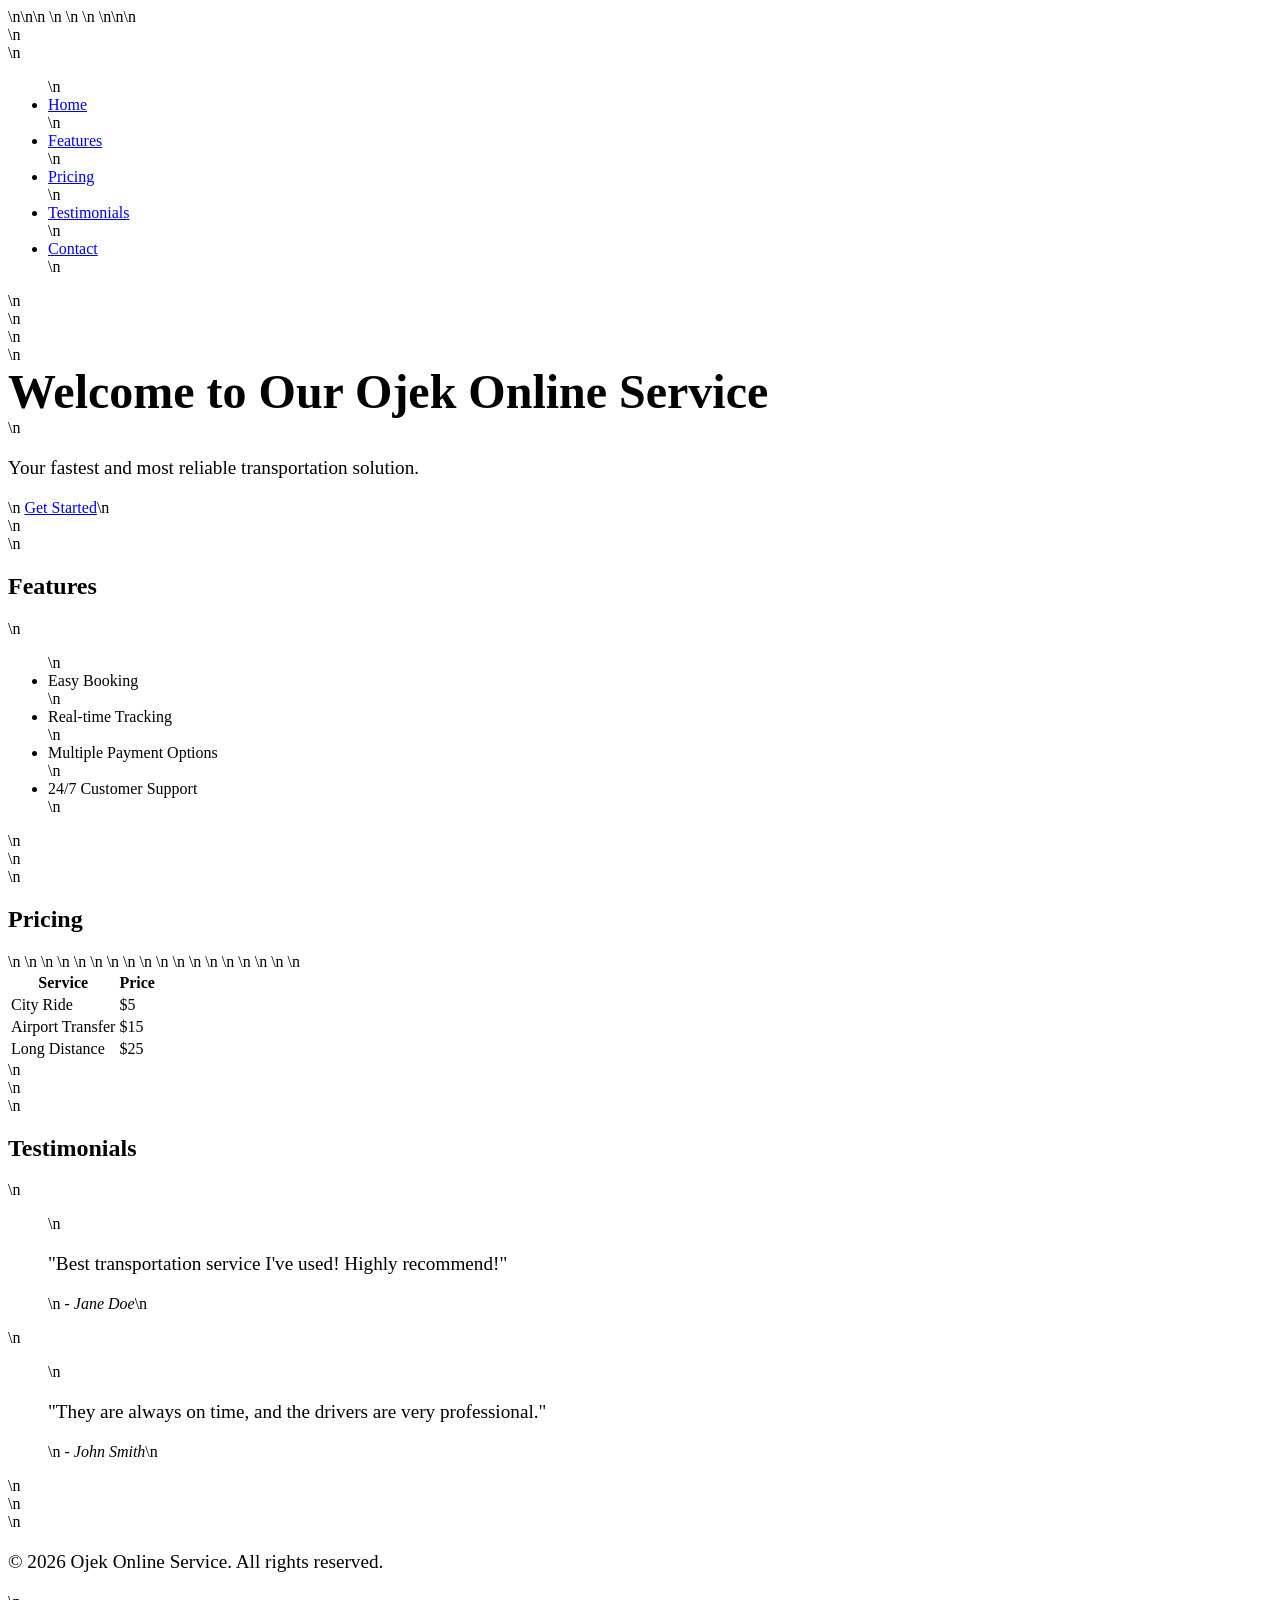
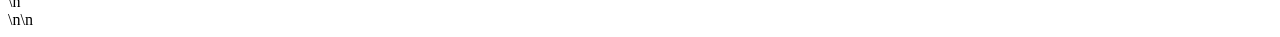
<file: index.html>
<!DOCTYPE html>\n<html lang="en">\n<head>\n    <meta charset="UTF-8">\n    <meta name="viewport" content="width=device-width, initial-scale=1.0">\n    <title>Ojek Online Service</title>\n    <link rel="stylesheet" href="styles.css">\n</head>\n<body>\n    <header>\n        <nav>\n            <ul>\n                <li><a href="#home">Home</a></li>\n                <li><a href="#features">Features</a></li>\n                <li><a href="#pricing">Pricing</a></li>\n                <li><a href="#testimonials">Testimonials</a></li>\n                <li><a href="#contact">Contact</a></li>\n            </ul>\n        </nav>\n    </header>\n    <section id="hero">\n        <h1>Welcome to Our Ojek Online Service</h1>\n        <p>Your fastest and most reliable transportation solution.</p>\n        <a href="#pricing" class="cta">Get Started</a>\n    </section>\n    <section id="features">\n        <h2>Features</h2>\n        <ul>\n            <li>Easy Booking</li>\n            <li>Real-time Tracking</li>\n            <li>Multiple Payment Options</li>\n            <li>24/7 Customer Support</li>\n        </ul>\n    </section>\n    <section id="pricing">\n        <h2>Pricing</h2>\n        <table>\n            <tr>\n                <th>Service</th>\n                <th>Price</th>\n            </tr>\n            <tr>\n                <td>City Ride</td>\n                <td>$5</td>\n            </tr>\n            <tr>\n                <td>Airport Transfer</td>\n                <td>$15</td>\n            </tr>\n            <tr>\n                <td>Long Distance</td>\n                <td>$25</td>\n            </tr>\n        </table>\n    </section>\n    <section id="testimonials">\n        <h2>Testimonials</h2>\n        <blockquote>\n            <p>"Best transportation service I've used! Highly recommend!"</p>\n            <cite>- Jane Doe</cite>\n        </blockquote>\n        <blockquote>\n            <p>"They are always on time, and the drivers are very professional."</p>\n            <cite>- John Smith</cite>\n        </blockquote>\n    </section>\n    <footer>\n        <p>&copy; 2026 Ojek Online Service. All rights reserved.</p>\n    </footer>\n</body>\n</html>
</file>
<file: styles.css>
.landing-page {
  display: flex;
  flex-direction: column;
  align-items: center;
  justify-content: center;
  min-height: 100vh;
  background: linear-gradient(135deg, #6dd5ed, #2193b0);
  font-family: 'Arial', sans-serif;
  color: #333;
  padding: 20px;
  text-align: center;
  animation: fadeIn 1s ease-in;
}

@keyframes fadeIn {
  from { opacity: 0; }
  to { opacity: 1; }
}

h1 {
  font-size: 3em;
  margin: 0;
}

p {
  font-size: 1.2em;
  max-width: 600px;
  margin: 20px 0;
}

.button {
  background-color: #ff6a00;
  color: white;
  font-size: 1.5em;
  padding: 10px 20px;
  border: none;
  border-radius: 5px;
  cursor: pointer;
  transition: background 0.3s;
}

.button:hover {
  background-color: #ff8c00;
}

@media (max-width: 768px) {
  h1 {
    font-size: 2.5em;
  }
  p {
    font-size: 1em;
  }
  .button {
    font-size: 1.2em;
  }
}
</file>
